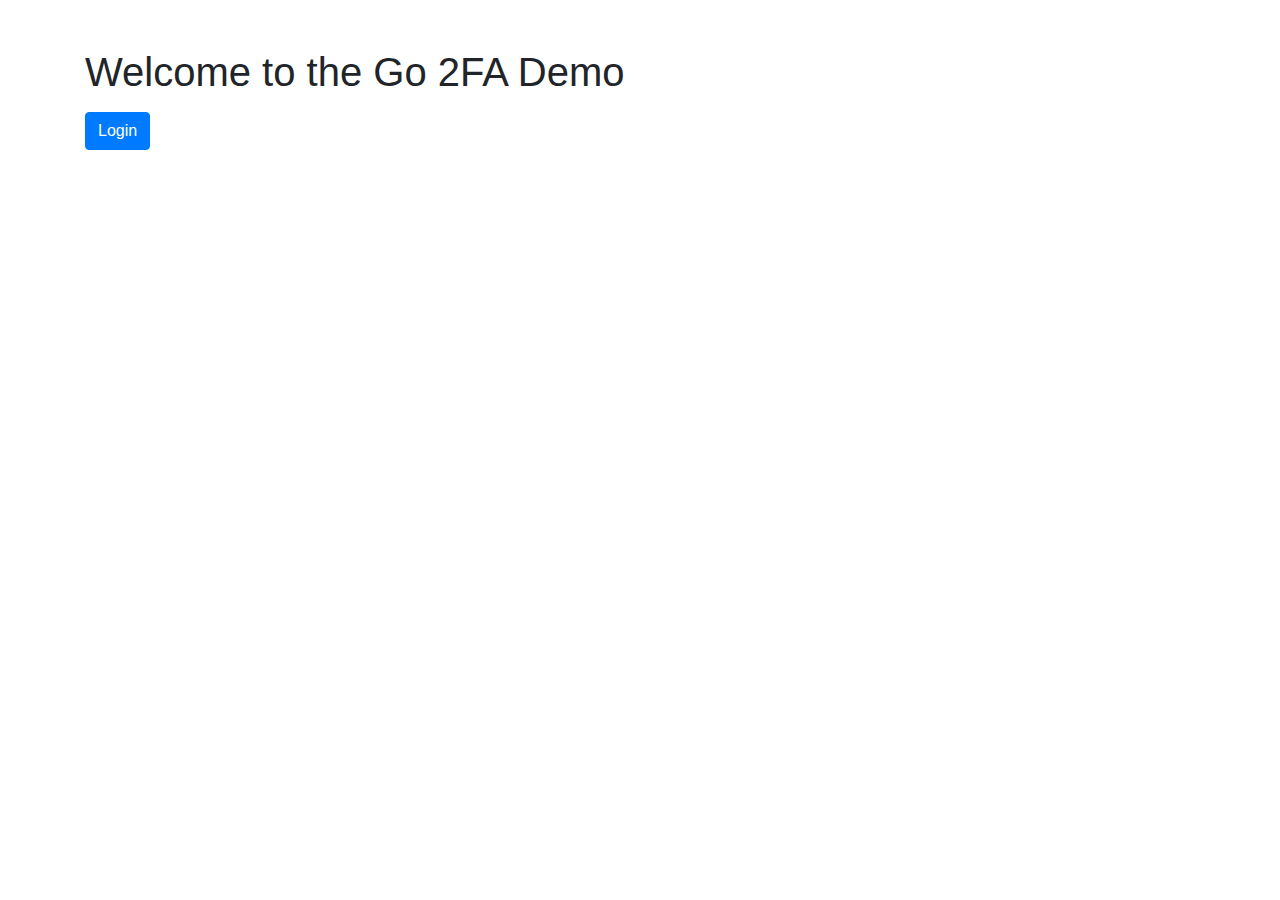
<file: 2fa/templates/index.html>
<!DOCTYPE html>
<html lang="en">
<head>
    <meta charset="UTF-8">
    <title>Go 2FA Demo</title>
    <link rel="stylesheet" href="https://stackpath.bootstrapcdn.com/bootstrap/4.5.2/css/bootstrap.min.css">
</head>
<body>
<div class="container mt-5">
    <h1 class="mb-3">Welcome to the Go 2FA Demo</h1>
    <a href="/login" class="btn btn-primary">Login</a>
</div>
</body>
</html>
</file>
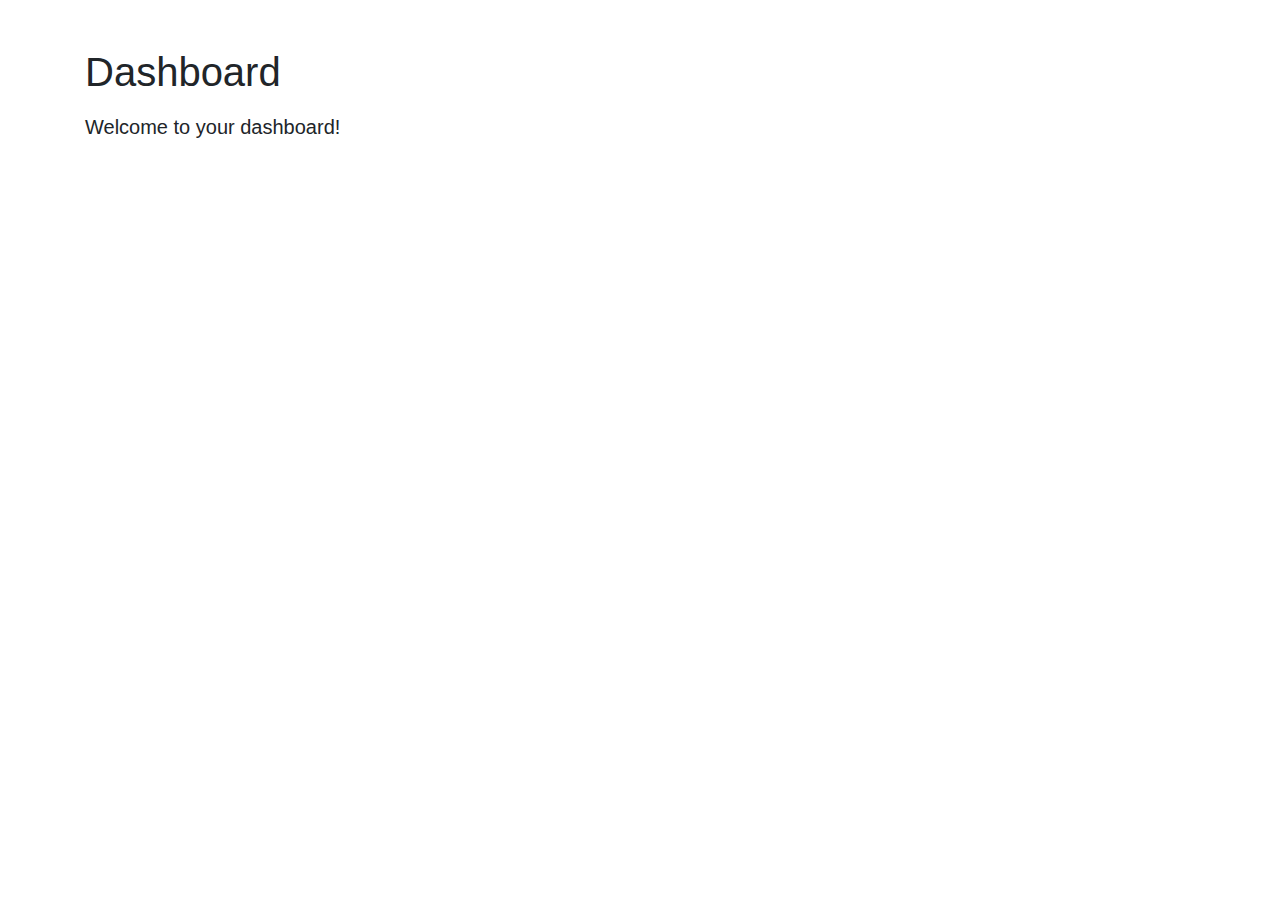
<file: 2fa/templates/dashboard.html>
<!DOCTYPE html>
<html lang="en">
<head>
    <meta charset="UTF-8">
    <title>Dashboard</title>
    <link rel="stylesheet" href="https://stackpath.bootstrapcdn.com/bootstrap/4.5.2/css/bootstrap.min.css">
</head>
<body>
<div class="container mt-5">
    <h1 class="mb-3">Dashboard</h1>
    <p class="lead">Welcome to your dashboard!</p>
</div>
</body>
</html>
</file>
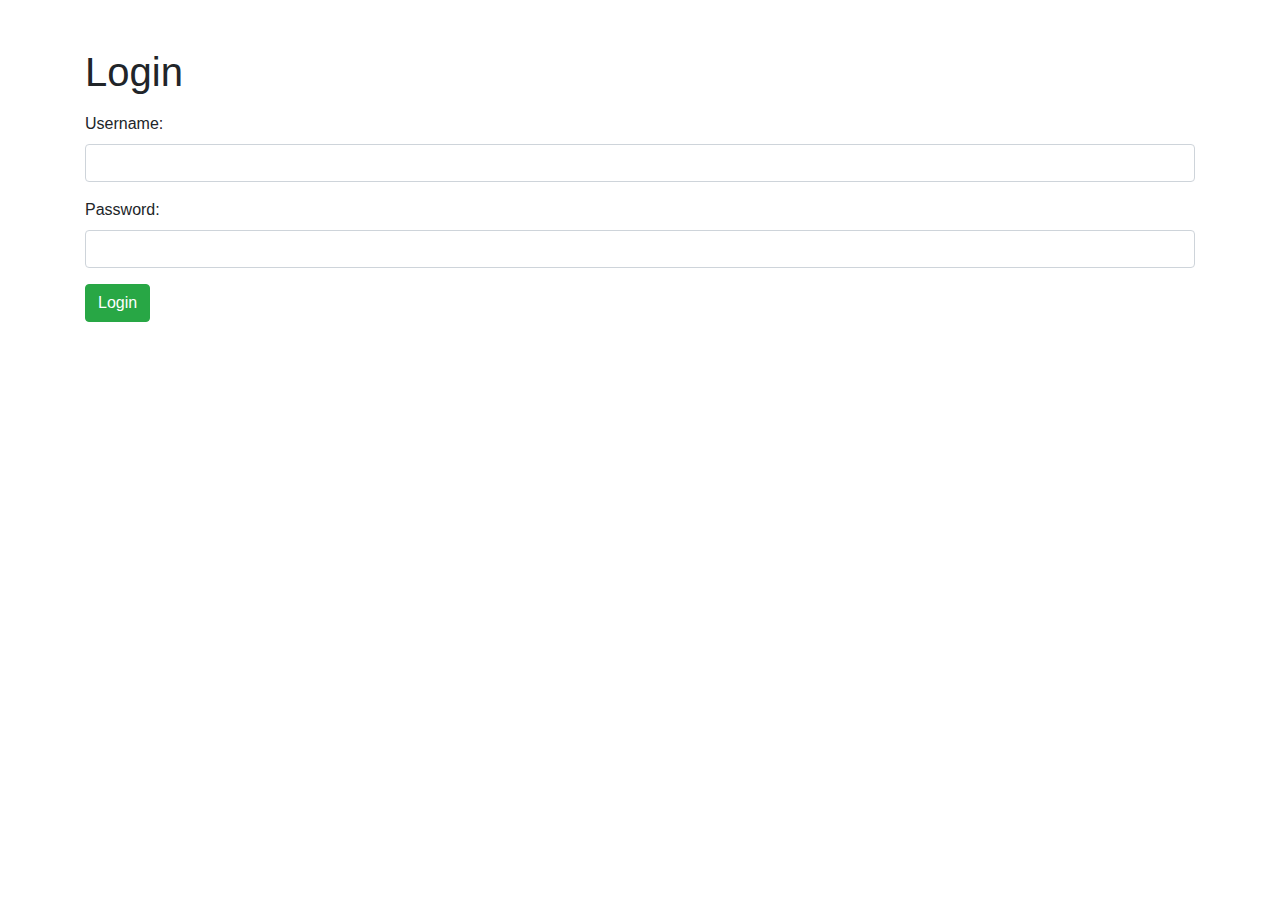
<file: 2fa/templates/login.html>
<!DOCTYPE html>
<html lang="en">
<head>
    <meta charset="UTF-8">
    <title>Login</title>
    <link rel="stylesheet" href="https://stackpath.bootstrapcdn.com/bootstrap/4.5.2/css/bootstrap.min.css">
</head>
<body>
<div class="container mt-5">
    <h1 class="mb-3">Login</h1>
    <form action="/login" method="post" class="needs-validation">
        <div class="form-group">
            <label for="username">Username:</label>
            <input type="text" id="username" name="username" class="form-control" required>
        </div>
        <div class="form-group">
            <label for="password">Password:</label>
            <input type="password" id="password" name="password" class="form-control" required>
        </div>
        <button type="submit" class="btn btn-success">Login</button>
    </form>
</div>
</body>
</html>
</file>
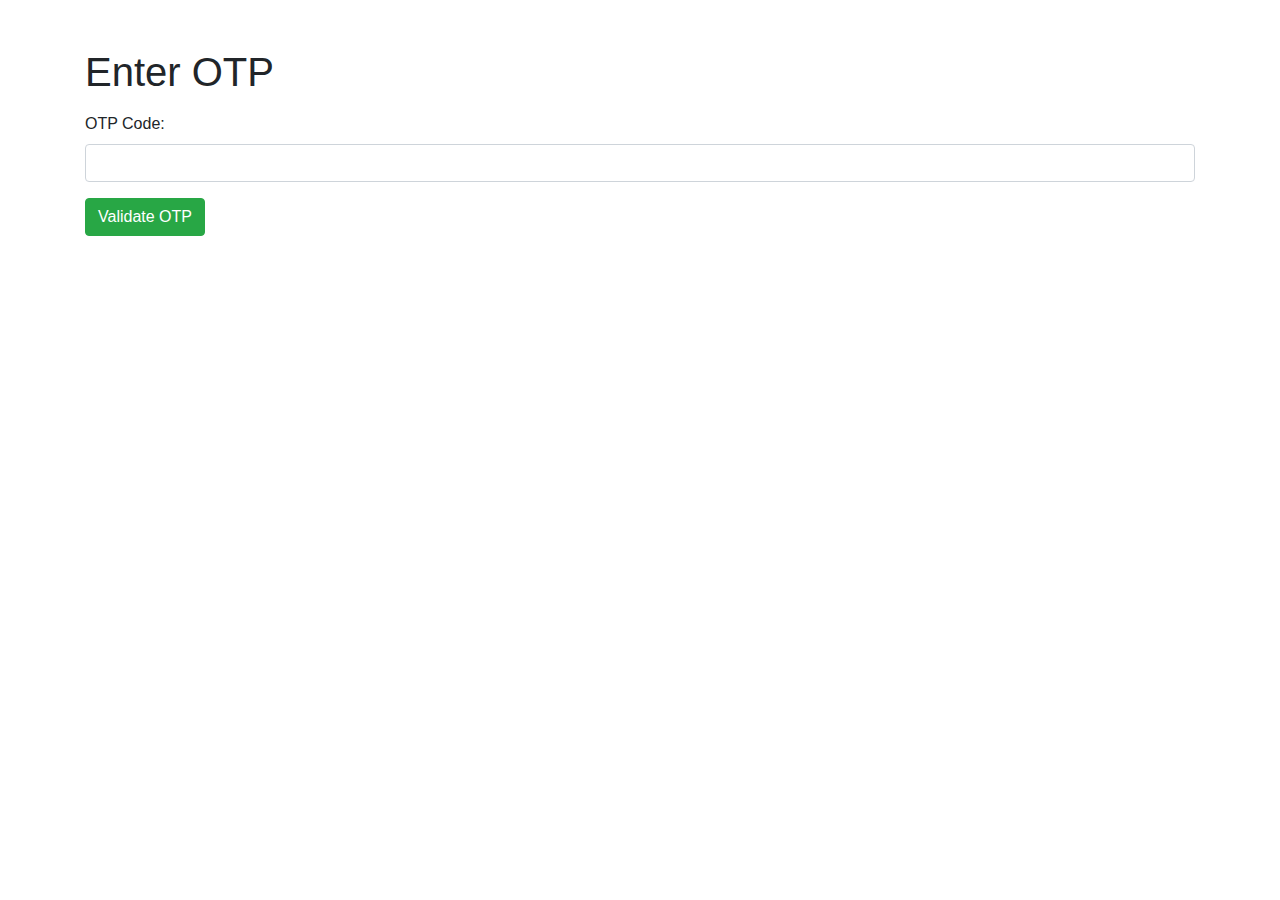
<file: 2fa/templates/validate.html>
<!DOCTYPE html>
<html lang="en">
<head>
    <meta charset="UTF-8">
    <title>Validate OTP</title>
    <link rel="stylesheet" href="https://stackpath.bootstrapcdn.com/bootstrap/4.5.2/css/bootstrap.min.css">
</head>
<body>
<div class="container mt-5">
    <h1 class="mb-3">Enter OTP</h1>
    <form action="/validate-otp" method="post" class="needs-validation">
        <input type="hidden" name="username" value="{{.Username}}">
        <div class="form-group">
            <label for="otpCode">OTP Code:</label>
            <input type="text" id="otpCode" name="otpCode" class="form-control" required>
        </div>
        <button type="submit" class="btn btn-success">Validate OTP</button>
    </form>
</div>
</body>
</html>
</file>
